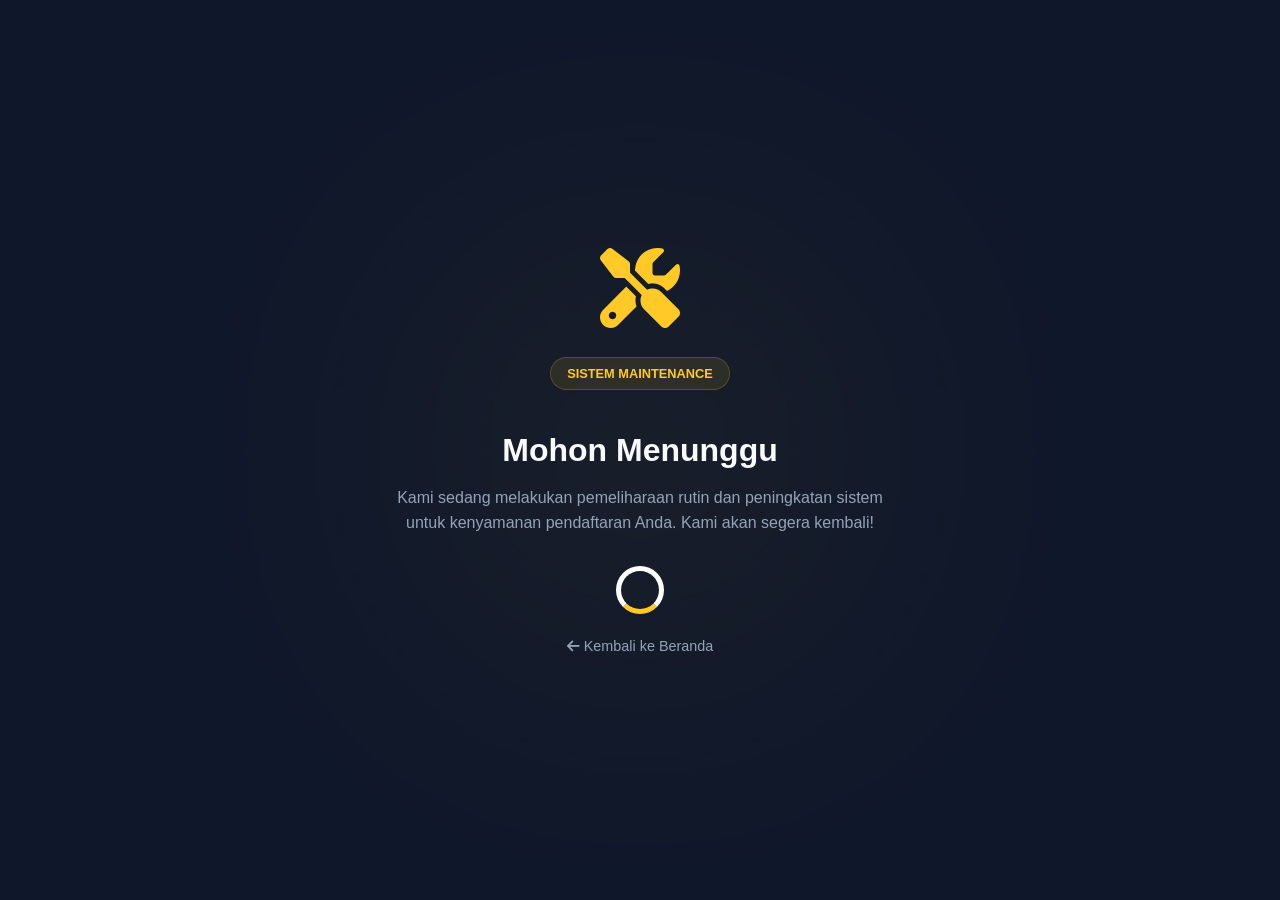
<file: maintanance.html>
<!DOCTYPE html>
<html lang="id">
<head>
    <meta charset="UTF-8">
    <meta name="viewport" content="width=device-width, initial-scale=1.0">
    <title>Sistem Sedang Diperbarui - DCS Recruitment</title>
    <link rel="stylesheet" href="https://cdnjs.cloudflare.com/ajax/libs/font-awesome/6.5.1/css/all.min.css">
    <style>
        :root {
            --bg: #0f172a;
            --card: #1e293b;
            --accent: #ffca28;
            --text: #f8fafc;
            --muted: #94a3b8;
        }

        body {
            margin: 0;
            padding: 0;
            display: flex;
            align-items: center;
            justify-content: center;
            height: 100vh;
            background: var(--bg);
            font-family: 'Inter', sans-serif;
            color: var(--text);
            overflow: hidden;
        }

        /* Background Decor */
        .glow {
            position: absolute;
            width: 300px;
            height: 300px;
            background: var(--accent);
            filter: blur(150px);
            opacity: 0.1;
            z-index: 0;
        }

        .container {
            text-align: center;
            z-index: 1;
            padding: 40px;
            max-width: 500px;
        }

        .icon-box {
            font-size: 5rem;
            color: var(--accent);
            margin-bottom: 20px;
            animation: float 3s ease-in-out infinite;
        }

        h1 {
            font-size: 2rem;
            margin-bottom: 10px;
            font-weight: 800;
        }

        p {
            color: var(--muted);
            line-height: 1.6;
            margin-bottom: 30px;
        }

        .loader {
            width: 48px;
            height: 48px;
            border: 5px solid #FFF;
            border-bottom-color: var(--accent);
            border-radius: 50%;
            display: inline-block;
            box-sizing: border-box;
            animation: rotation 1s linear infinite;
        }

        .badge {
            background: rgba(255, 202, 40, 0.1);
            color: var(--accent);
            padding: 8px 16px;
            border-radius: 50px;
            font-size: 0.8rem;
            font-weight: bold;
            border: 1px solid rgba(255, 202, 40, 0.2);
            display: inline-block;
            margin-bottom: 20px;
        }

        @keyframes rotation {
            0% { transform: rotate(0deg); }
            100% { transform: rotate(360deg); }
        }

        @keyframes float {
            0%, 100% { transform: translateY(0); }
            50% { transform: translateY(-20px); }
        }

        .btn-back {
            display: inline-block;
            margin-top: 20px;
            color: var(--muted);
            text-decoration: none;
            font-size: 0.9rem;
            transition: 0.3s;
        }

        .btn-back:hover {
            color: var(--accent);
        }
    </style>
</head>
<body>
    <div class="glow"></div>
    
    <div class="container">
        <div class="icon-box">
            <i class="fa-solid fa-screwdriver-wrench"></i>
        </div>
        
        <div class="badge">SISTEM MAINTENANCE</div>
        
        <h1>Mohon Menunggu</h1>
        <p>
            Kami sedang melakukan pemeliharaan rutin dan peningkatan sistem untuk kenyamanan pendaftaran Anda. Kami akan segera kembali!
        </p>

        <span class="loader"></span>
        
        <br>
        <a href="index.html" class="btn-back"><i class="fa-solid fa-arrow-left"></i> Kembali ke Beranda</a>
    </div>
</body>
</html>
</file>
